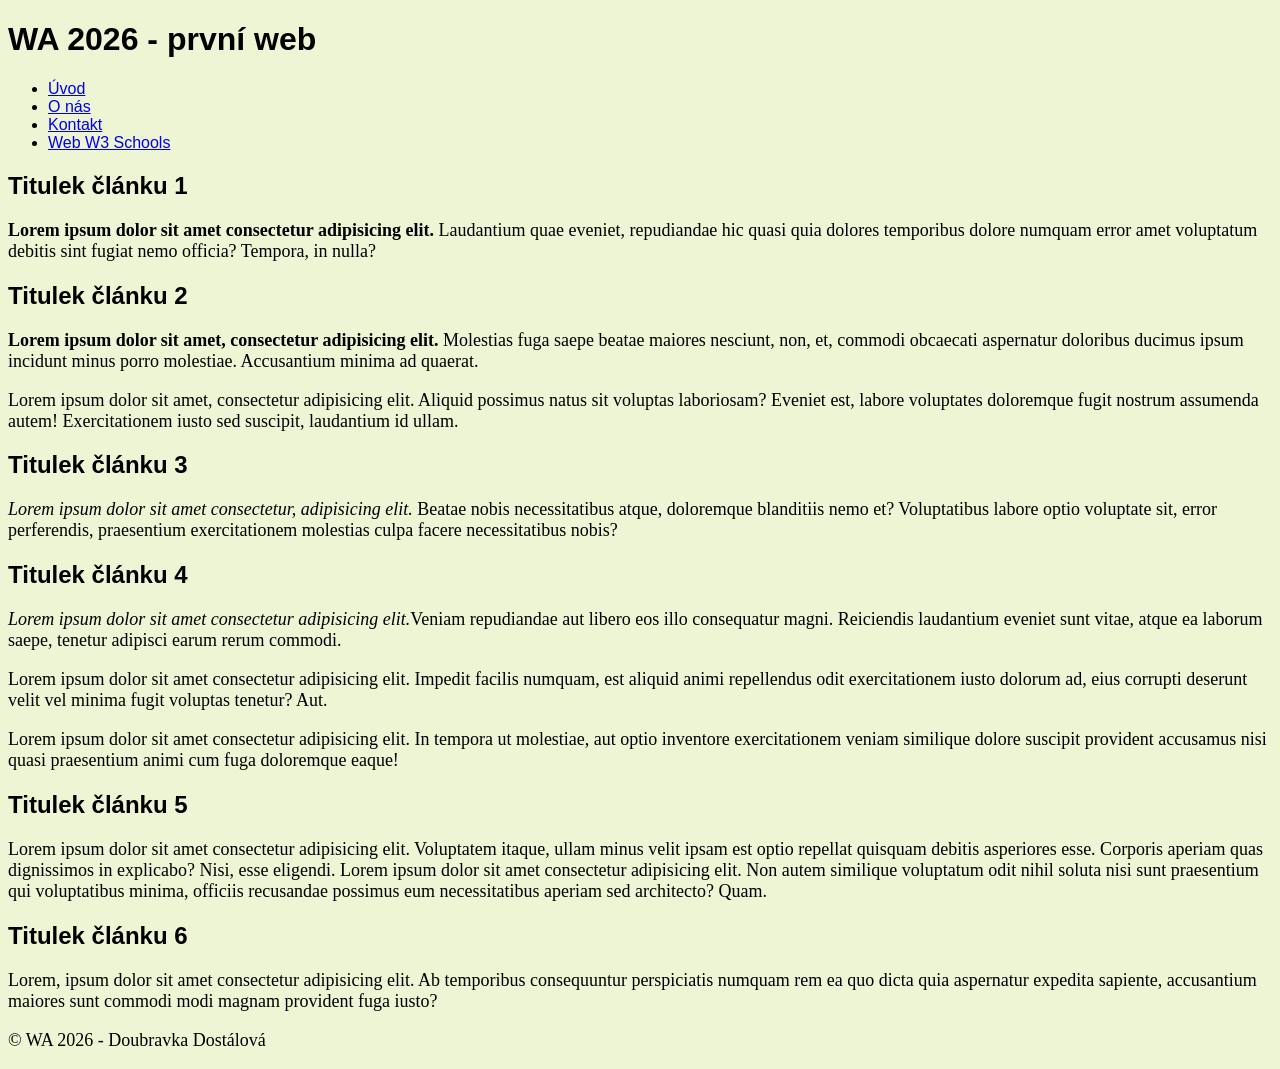
<file: 01-zakladni-web/index.html>
<!DOCTYPE html>
<html lang="cs">
<head>
    <meta charset="UTF-8">
    <meta name="viewport" content="width=device-width, initial-scale=1.0">
    <link rel="stylesheet" href="styles/styles.css">
    <title>Web 01 - Žižka Tomáš</title> 
</head>
<body>
    <div class="page-wrapper">
        <header>
            <h1>WA 2026 - první web</h1>
        </header>
        <nav>
            <ul>
                <li><a href="index.html">Úvod</a></li>
                <li><a href="#">O nás</a></li>
                <li><a href="#">Kontakt</a></li>
                <li><a href="https://www.w3schools.com/">Web W3 Schools</a></li>
            </ul>
        </nav>
        <main>
            <section class="grid-container">
                <article class="card">
                    <h2>Titulek článku 1</h2>
                    <p><b>Lorem ipsum dolor sit amet consectetur adipisicing elit.</b> Laudantium quae eveniet, repudiandae hic quasi quia dolores temporibus dolore numquam error amet voluptatum debitis sint fugiat nemo officia? Tempora, in nulla?</p>            
                </article>
                <article class="card">
                    <h2>Titulek článku 2</h2>
                    <p><strong>Lorem ipsum dolor sit amet, consectetur adipisicing elit.</strong> Molestias fuga saepe beatae maiores nesciunt, non, et, commodi obcaecati aspernatur doloribus ducimus ipsum incidunt minus porro molestiae. Accusantium minima ad quaerat.</p>
                    <p>Lorem ipsum dolor sit amet, consectetur adipisicing elit. Aliquid possimus natus sit voluptas laboriosam? Eveniet est, labore voluptates doloremque fugit nostrum assumenda autem! Exercitationem iusto sed suscipit, laudantium id ullam.</p>            
                </article>
                <article class="card">
                    <h2>Titulek článku 3</h2>
                    <p><i>Lorem ipsum dolor sit amet consectetur, adipisicing elit.</i> Beatae nobis necessitatibus atque, doloremque blanditiis nemo et? Voluptatibus labore optio voluptate sit, error perferendis, praesentium exercitationem molestias culpa facere necessitatibus nobis?</p>            
                </article>
                <article class="card">
                    <h2>Titulek článku 4</h2>
                    <p><em>Lorem ipsum dolor sit amet consectetur adipisicing elit.</em>Veniam repudiandae aut libero eos illo consequatur magni. Reiciendis laudantium eveniet sunt vitae, atque ea laborum saepe, tenetur adipisci earum rerum commodi.</p>            
                    <p>Lorem ipsum dolor sit amet consectetur adipisicing elit. Impedit facilis numquam, est aliquid animi repellendus odit exercitationem iusto dolorum ad, eius corrupti deserunt velit vel minima fugit voluptas tenetur? Aut.</p>
                    <p>Lorem ipsum dolor sit amet consectetur adipisicing elit. In tempora ut molestiae, aut optio inventore exercitationem veniam similique dolore suscipit provident accusamus nisi quasi praesentium animi cum fuga doloremque eaque!</p>
                </article>
                <article class="card">
                    <h2>Titulek článku 5</h2>
                    <p>Lorem ipsum dolor sit amet consectetur adipisicing elit. Voluptatem itaque, ullam minus velit ipsam est optio repellat quisquam debitis asperiores esse. Corporis aperiam quas dignissimos in explicabo? Nisi, esse eligendi. Lorem ipsum dolor sit amet consectetur adipisicing elit. Non autem similique voluptatum odit nihil soluta nisi sunt praesentium qui voluptatibus minima, officiis recusandae possimus eum necessitatibus aperiam sed architecto? Quam.</p>            
                </article>
                <article class="card">
                    <h2>Titulek článku 6</h2>
                    <p>Lorem, ipsum dolor sit amet consectetur adipisicing elit. Ab temporibus consequuntur perspiciatis numquam rem ea quo dicta quia aspernatur expedita sapiente, accusantium maiores sunt commodi modi magnam provident fuga iusto?</p>            
                </article>
            </section>
        </main>



        <footer>
            <p>&copy; WA&nbsp;2026 - Doubravka Dostálová</p>
        </footer>


    </div>
</body>
</html>
</file>
<file: 01-zakladni-web/styles/styles.css>
/* 
Základní syntaxe CSS

selector {
    vlastnost-1: hodnota;
    vlastnost-2: hodnota;
    vlastnost-3: hodnota;
    vlastnost-4: hodnota;
    vlastnost-5: hodnota;
    ...
    vlastnost-n: hodnota;
}

*/

body {
    background-color: #edf5d4;
    font-family: Arial, Helvetica, sans-serif;
}


p {
   font-family: 'Times New Roman', Times, serif;
   
   /* velikost písma */
   font-size: 18px; 
}
</file>
